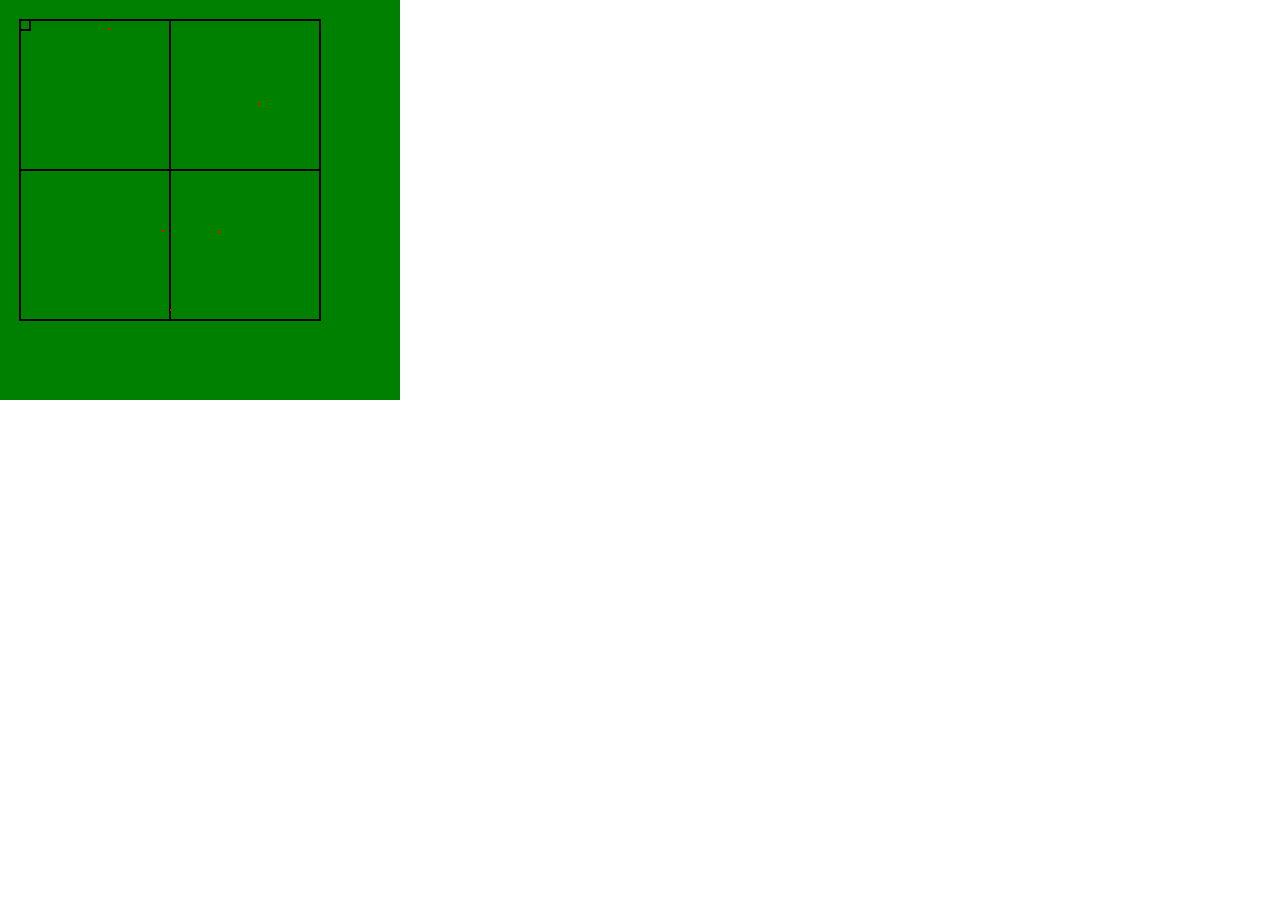
<file: quadtree/index.html>
<!DOCTYPE html>
<html lang="fr">
<head>
    <meta charset="UTF-8">
    <meta http-equiv="X-UA-Compatible" content="IE=edge">
    <meta name="viewport" content="width=device-width, initial-scale=1.0">
    <title>Particules</title>
    <link  rel="stylesheet" href="style.css" />
</head>
<body>
    <canvas id="canvas1"></canvas>
    
    <script src="js/point.class.js"></script>
    <script src="js/rectangle.class.js"></script>
    <script src="js/quadtree.class.js"></script>
    <script src="script.js"></script>
</body>
</html>
</file>
<file: quadtree/style.css>
* {
    margin:0;
    padding:0;
    box-sizing: border-box;
}

body {
    overflow: hidden;
    background-color: white;
}

#canvas1 {
    position: absolute;
    top:0;
    left:0;
    background-color: green;
}
</file>
